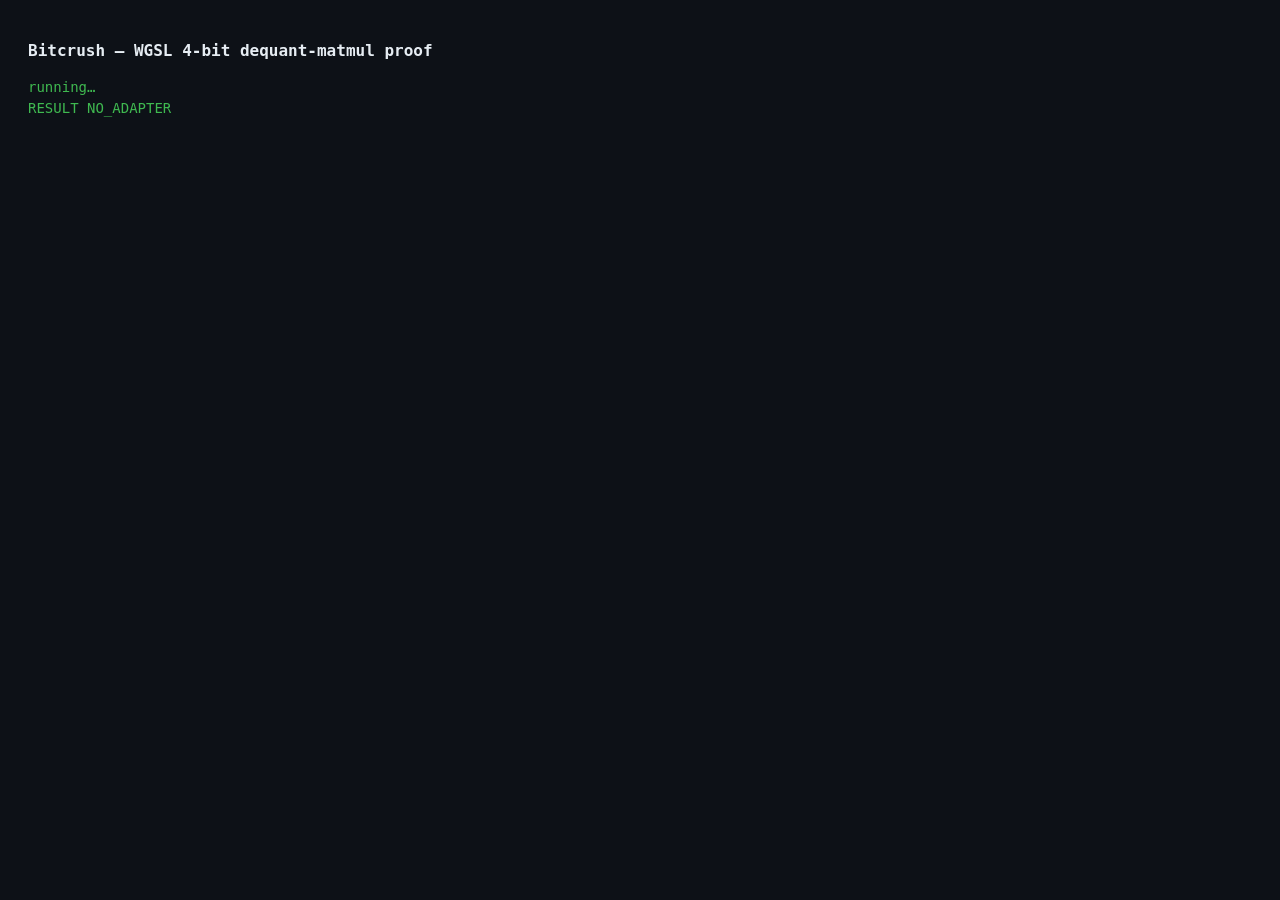
<file: kernel-proof.html>
<!doctype html>
<html>
<head>
<meta charset="utf-8" />
<title>Bitcrush kernel proof</title>
<style>body{font:14px/1.5 ui-monospace,Consolas,monospace;background:#0d1117;color:#3fb950;padding:20px}h1{color:#e6edf3;font-size:16px}.warn{color:#d29922}.fail{color:#f85149}.pass{color:#3fb950;font-weight:bold}</style>
</head>
<body>
<h1>Bitcrush — WGSL 4-bit dequant-matmul proof</h1>
<pre id="out">running…
</pre>
<script type="module">
const el = document.getElementById("out");
const log = (...a) => { const s = a.join(" "); console.log(s); el.textContent += s + "\n"; };

const WGSL = `
struct Dims { M:u32, N:u32, K:u32, G:u32 };
@group(0) @binding(0) var<uniform> d: Dims;
@group(0) @binding(1) var<storage, read> X: array<f32>;
@group(0) @binding(2) var<storage, read> Wq: array<u32>;
@group(0) @binding(3) var<storage, read> scales: array<f32>;
@group(0) @binding(4) var<storage, read> zeros: array<f32>;
@group(0) @binding(5) var<storage, read_write> Y: array<f32>;
@compute @workgroup_size(64)
fn main(@builtin(global_invocation_id) gid: vec3<u32>) {
  let idx = gid.x;
  if (idx >= d.M * d.N) { return; }
  let m = idx / d.N; let n = idx % d.N;
  let kd8 = d.K / 8u; let kdG = d.K / d.G;
  var acc = 0.0;
  for (var k = 0u; k < d.K; k = k + 1u) {
    let word = Wq[n * kd8 + (k >> 3u)];
    let nib = (word >> ((k & 7u) * 4u)) & 15u;
    let g = k / d.G;
    let w = (f32(nib) - zeros[n * kdG + g]) * scales[n * kdG + g];
    acc = acc + X[m * d.K + k] * w;
  }
  Y[m * d.N + n] = acc;
}`;

function mulberry32(a){return function(){a|=0;a=a+0x6D2B79F5|0;let t=Math.imul(a^a>>>15,1|a);t=t+Math.imul(t^t>>>7,61|t)^t;return((t^t>>>14)>>>0)/4294967296;};}

async function main(){
  if(!navigator.gpu){ el.className=""; log("RESULT NO_WEBGPU — this browser has no WebGPU"); return; }
  const adapter = await navigator.gpu.requestAdapter();
  if(!adapter){ log("RESULT NO_ADAPTER"); return; }
  let info={}; try{ info = adapter.info ?? (adapter.requestAdapterInfo? await adapter.requestAdapterInfo():{});}catch(e){}
  log("ADAPTER "+JSON.stringify({vendor:info.vendor,architecture:info.architecture,device:info.device,description:info.description}));
  const device = await adapter.requestDevice();

  const M=3,N=16,K=64,G=16,nG=K/G;
  const rnd=mulberry32(1234);
  const Wvals=new Int32Array(N*K); for(let i=0;i<N*K;i++)Wvals[i]=Math.floor(rnd()*16);
  const scales=new Float32Array(N*nG),zeros=new Float32Array(N*nG);
  for(let i=0;i<N*nG;i++){scales[i]=0.01+rnd()*0.2;zeros[i]=Math.floor(rnd()*16);}
  const X=new Float32Array(M*K); for(let i=0;i<M*K;i++)X[i]=rnd()*2-1;
  const packed=new Uint32Array(N*(K/8));
  for(let n=0;n<N;n++)for(let k=0;k<K;k++)packed[n*(K/8)+(k>>3)]|=(Wvals[n*K+k]&15)<<((k&7)*4);

  const Yref=new Float32Array(M*N);
  for(let m=0;m<M;m++)for(let n=0;n<N;n++){let acc=0;for(let k=0;k<K;k++){const g=(k/G)|0;acc+=X[m*K+k]*((Wvals[n*K+k]-zeros[n*nG+g])*scales[n*nG+g]);}Yref[m*N+n]=acc;}

  const U=GPUBufferUsage;
  const mk=(arr,usage)=>{const b=device.createBuffer({size:arr.byteLength,usage});device.queue.writeBuffer(b,0,arr);return b;};
  const dimsBuf=mk(new Uint32Array([M,N,K,G]),U.UNIFORM|U.COPY_DST);
  const xBuf=mk(X,U.STORAGE|U.COPY_DST), wBuf=mk(packed,U.STORAGE|U.COPY_DST);
  const sBuf=mk(scales,U.STORAGE|U.COPY_DST), zBuf=mk(zeros,U.STORAGE|U.COPY_DST);
  const yBuf=device.createBuffer({size:M*N*4,usage:U.STORAGE|U.COPY_SRC});
  const readBuf=device.createBuffer({size:M*N*4,usage:U.COPY_DST|U.MAP_READ});

  const module=device.createShaderModule({code:WGSL});
  const pipeline=device.createComputePipeline({layout:"auto",compute:{module,entryPoint:"main"}});
  const bind=device.createBindGroup({layout:pipeline.getBindGroupLayout(0),entries:[
    {binding:0,resource:{buffer:dimsBuf}},{binding:1,resource:{buffer:xBuf}},{binding:2,resource:{buffer:wBuf}},
    {binding:3,resource:{buffer:sBuf}},{binding:4,resource:{buffer:zBuf}},{binding:5,resource:{buffer:yBuf}}]});
  const enc=device.createCommandEncoder();
  const pass=enc.beginComputePass(); pass.setPipeline(pipeline); pass.setBindGroup(0,bind);
  pass.dispatchWorkgroups(Math.ceil((M*N)/64)); pass.end();
  enc.copyBufferToBuffer(yBuf,0,readBuf,0,M*N*4);
  device.queue.submit([enc.finish()]);
  await readBuf.mapAsync(GPUMapMode.READ);
  const Ygpu=new Float32Array(readBuf.getMappedRange().slice(0)); readBuf.unmap();

  let maxrel=0,maxabs=0;
  for(let i=0;i<M*N;i++){const a=Math.abs(Ygpu[i]-Yref[i]);const r=a/(Math.abs(Yref[i])+1e-6);if(r>maxrel)maxrel=r;if(a>maxabs)maxabs=a;}
  log("SAMPLE gpu[0]="+Ygpu[0].toFixed(5)+" ref[0]="+Yref[0].toFixed(5));
  log("MAXABS "+maxabs.toExponential(3)+"  MAXREL "+maxrel.toExponential(3));
  const pass_ = maxrel<1e-3;
  el.className = pass_ ? "pass" : "fail";
  log("RESULT "+(pass_?"PASS ✓ — WGSL dequant matmul runs correctly on this GPU":"FAIL ✗"));
}
try{ await main(); }catch(e){ el.className="fail"; log("RESULT ERROR "+(e&&e.message?e.message:e)); }
</script>
</body>
</html>
</file>
